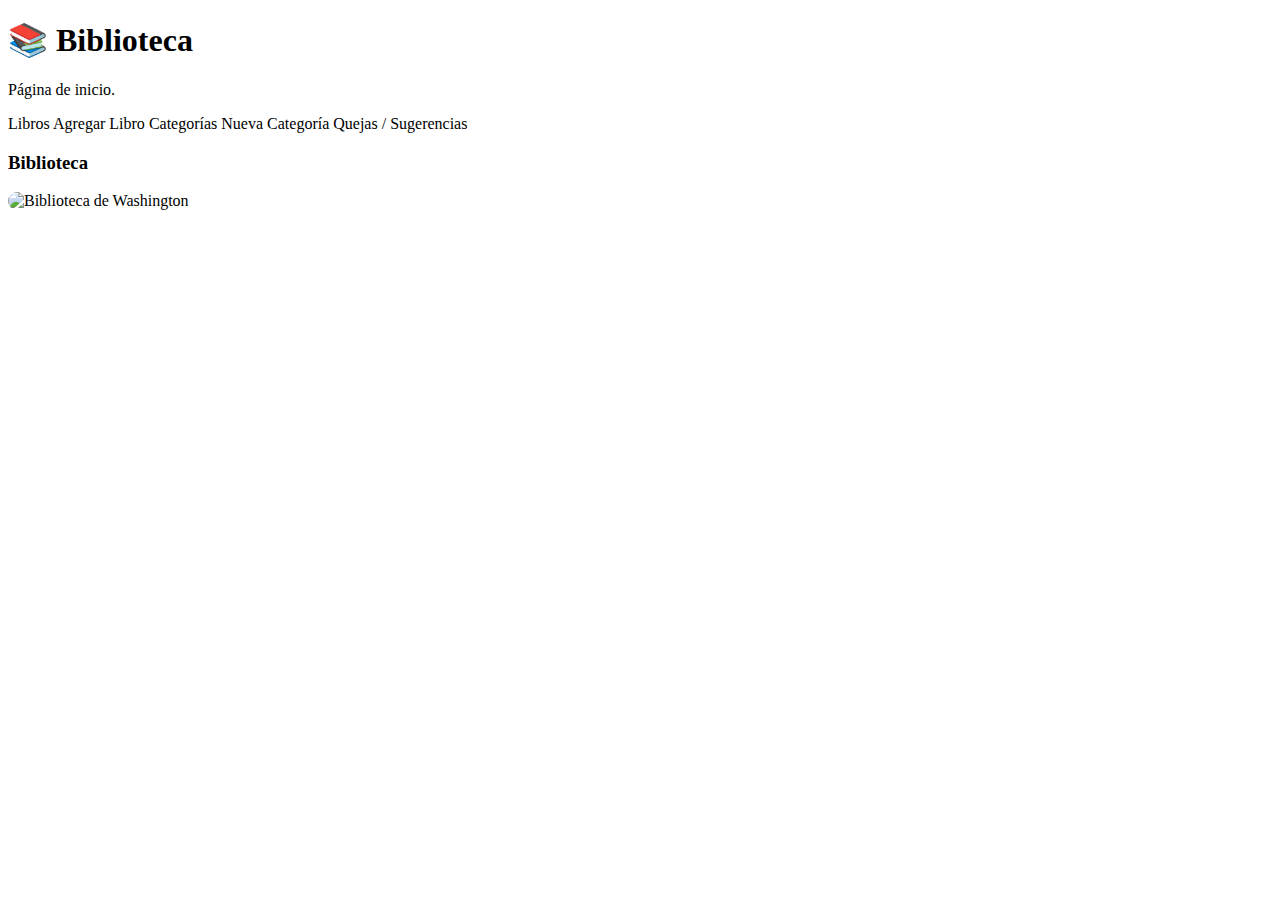
<file: Biblioteca/src/main/resources/templates/index.html>
<!DOCTYPE html>
<html xmlns:th="http://www.thymeleaf.org" lang="es">
    <head>
        <meta charset="UTF-8">
        <title>Biblioteca</title>
        <link rel="stylesheet" th:href="@{/estilos.css}">
    </head>
    <body>
        <div class="container">
            <h1>📚 Biblioteca</h1>
            <p>Página de inicio.</p>

            <nav style="margin: 10px 0">
                <a class="btn" th:href="@{/libros}">Libros</a>
                <a class="btn btn-primary" th:href="@{/libros/nuevo}">Agregar Libro</a>
                <a class="btn" th:href="@{/categorias}">Categorías</a>
                <a class="btn" th:href="@{/categorias/nueva}">Nueva Categoría</a>
                <a class="btn" th:href="@{/quejas/nueva}">Quejas / Sugerencias</a>
            </nav>

            <div class="card">
                <h3>Biblioteca</h3>
                <img th:src="@{/imagen/imagen.jpg}"
                     alt="Biblioteca de Washington"
                     style="width:100%;height:auto;border-radius:12px;display:block">
            </div>
        </div>
</body>
</html>
</file>
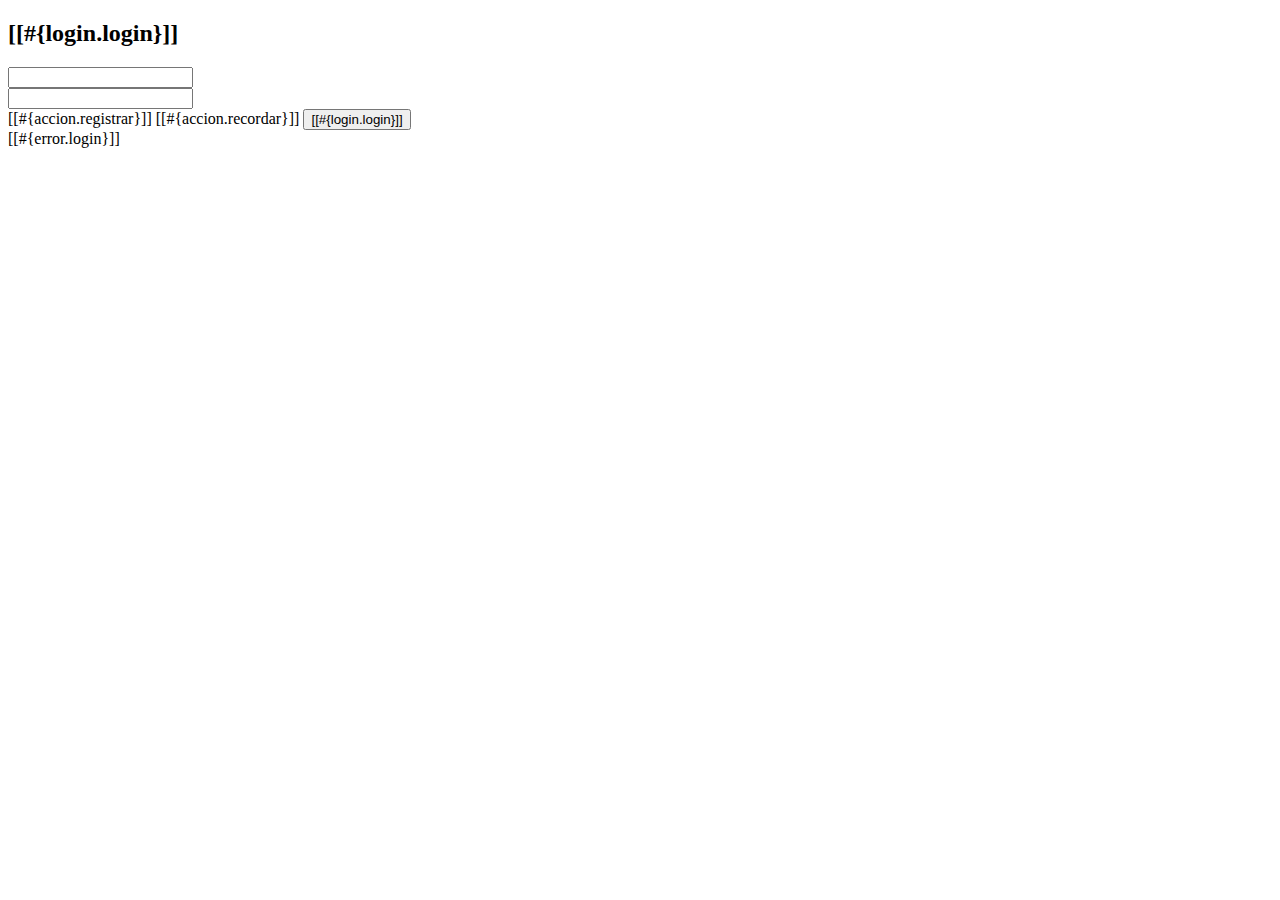
<file: rvillafuerte-tienda/src/main/resources/templates/login.html>
<!DOCTYPE html>
<html xmlns="http://www.w3.org/1999/xhtml"
      xmlns:th="http://www.thymeleaf.org"
      xmlns:sec="http://www.thymeleaf.org/thymeleaf-extras-springsecurity6">
    <head th:replace="~{general/fragmentos :: head}"/>
    <body>
        <header th:replace="~{general/fragmentos :: header}"/>
        <div class="row my-5">
            <div class="col-md-4 offset-md-4">
                <div class="card">
                    <div class="card-header bg-success text-white text-center">
                        <h2>[[#{login.login}]]</h2>
                    </div>
                    <div class="card-body">
                        <form method="POST" th:action="@{/login}">
                            <!-- Formulario y campos -->
                            <div class="row my-3">
                                <label for="username" class="col-md-1 my-auto"><i class="fas fa-user-lock"></i></label>
                                <div class="col-md-11 my-auto">
                                    <input class="form-control" id="username" type="text" name="username" th:placeholder="#{login.username}"/>
                                </div>
                            </div>
                            <div class="row my-3">
                                <label for="password" class="col-md-1 my-auto"><i class="fas fa-key"></i></label>
                                <div class="col-md-11 my-auto">
                                    <input class="form-control" id="password" type="password" name="password" th:placeholder="#{login.password}"/>
                                </div>
                            </div>                            
                            <!-- Botones y enlaces -->
                            <div class="d-flex justify-content-around mt-4">
                                <!-- Enlace de registro (con estilo de botón) -->
                                <a th:href="@{/registro/nuevo}" class="btn btn-primary"><i class="fas fa-user-plus"></i> [[#{accion.registrar}]]</a>                                
                                <!-- Enlace para recordar contraseña -->
                                <a th:href="@{/registro/recordar}" class="btn btn-info"><i class="fas fa-envelope"></i> [[#{accion.recordar}]]</a>                                
                                <!-- Botón para enviar el formulario -->
                                <button class="btn btn-success" type="submit"><i class="fas fa-sign-in-alt"></i> [[#{login.login}]]</button>
                            </div>
                        </form>
                    </div>
                </div>
                <!-- Manejo de Errores -->
                <div th:if="${param.error != null}" class="alert alert-danger mt-3 text-center" role="alert">
                    [[#{error.login}]]
                </div>
            </div>
        </div>
        <footer th:replace="~{general/fragmentos :: footer}"/>
    </body>
</html>
</file>
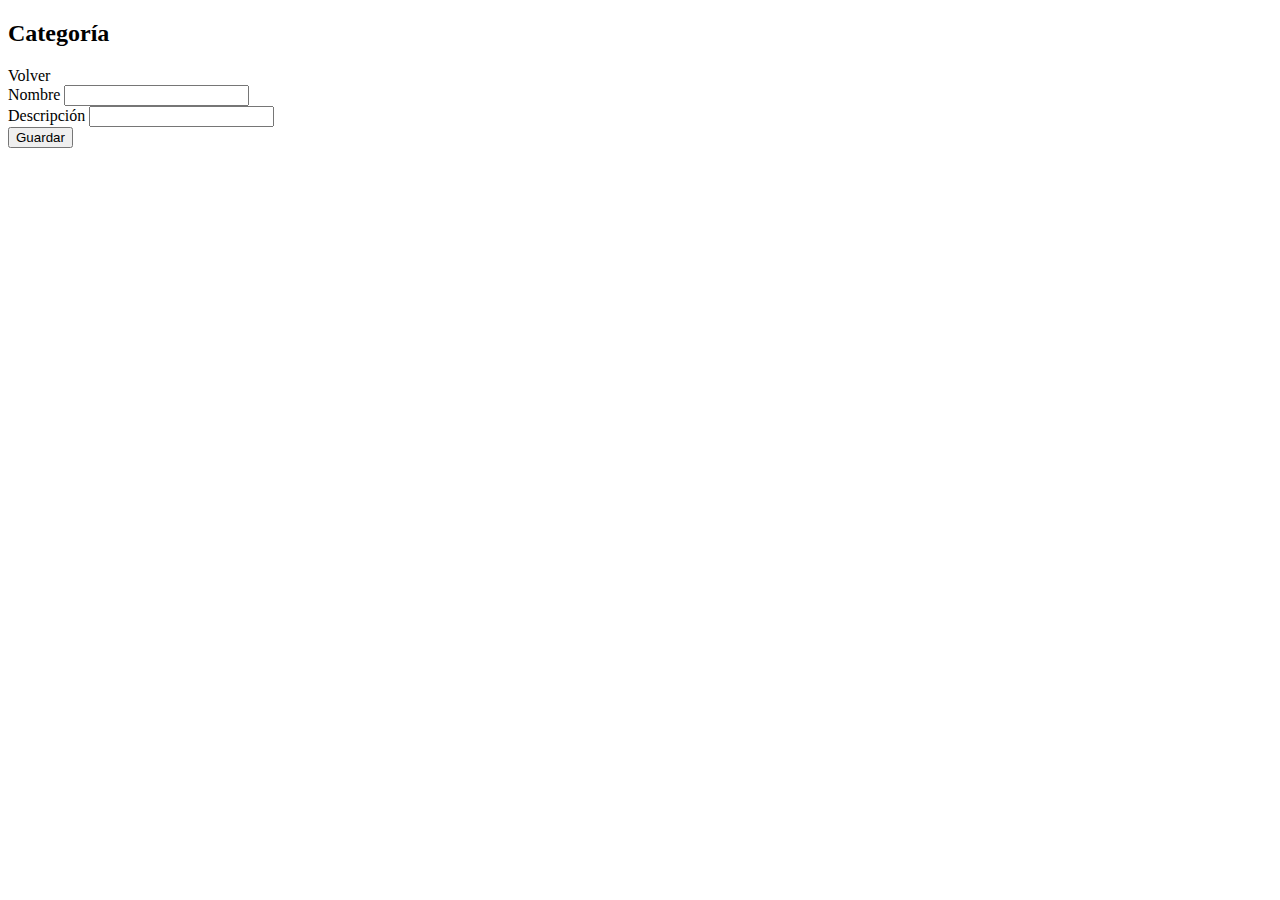
<file: Biblioteca/src/main/resources/templates/categoria/form.html>
<!DOCTYPE html>
<html xmlns:th="http://www.thymeleaf.org" lang="es">
<head>
  <meta charset="UTF-8">
  <title th:text="${categoria.id} != null ? 'Editar Categoría' : 'Nueva Categoría'">Categoría</title>
  <link rel="stylesheet" th:href="@{/estilos.css}">
</head>
<body>
<div class="container card">
  <h2 th:text="${categoria.id} != null ? 'Editar Categoría' : 'Nueva Categoría'">Categoría</h2>
  <a class="btn" th:href="@{/categorias}">Volver</a>

  <form th:action="@{/categorias}" th:object="${categoria}" method="post">
    <input type="hidden" th:if="*{id}" th:field="*{id}" />

    <div>
      <label>Nombre</label>
      <input type="text" th:field="*{nombre}" required />
      <div class="error" th:if="${#fields.hasErrors('nombre')}" th:errors="*{nombre}"></div>
    </div>

    <div>
      <label>Descripción</label>
      <input type="text" th:field="*{descripcion}" />
    </div>

    <div class="form-actions">
      <button class="btn btn-primary" type="submit">Guardar</button>
    </div>
  </form>
</div>
</body>
</html>
</file>
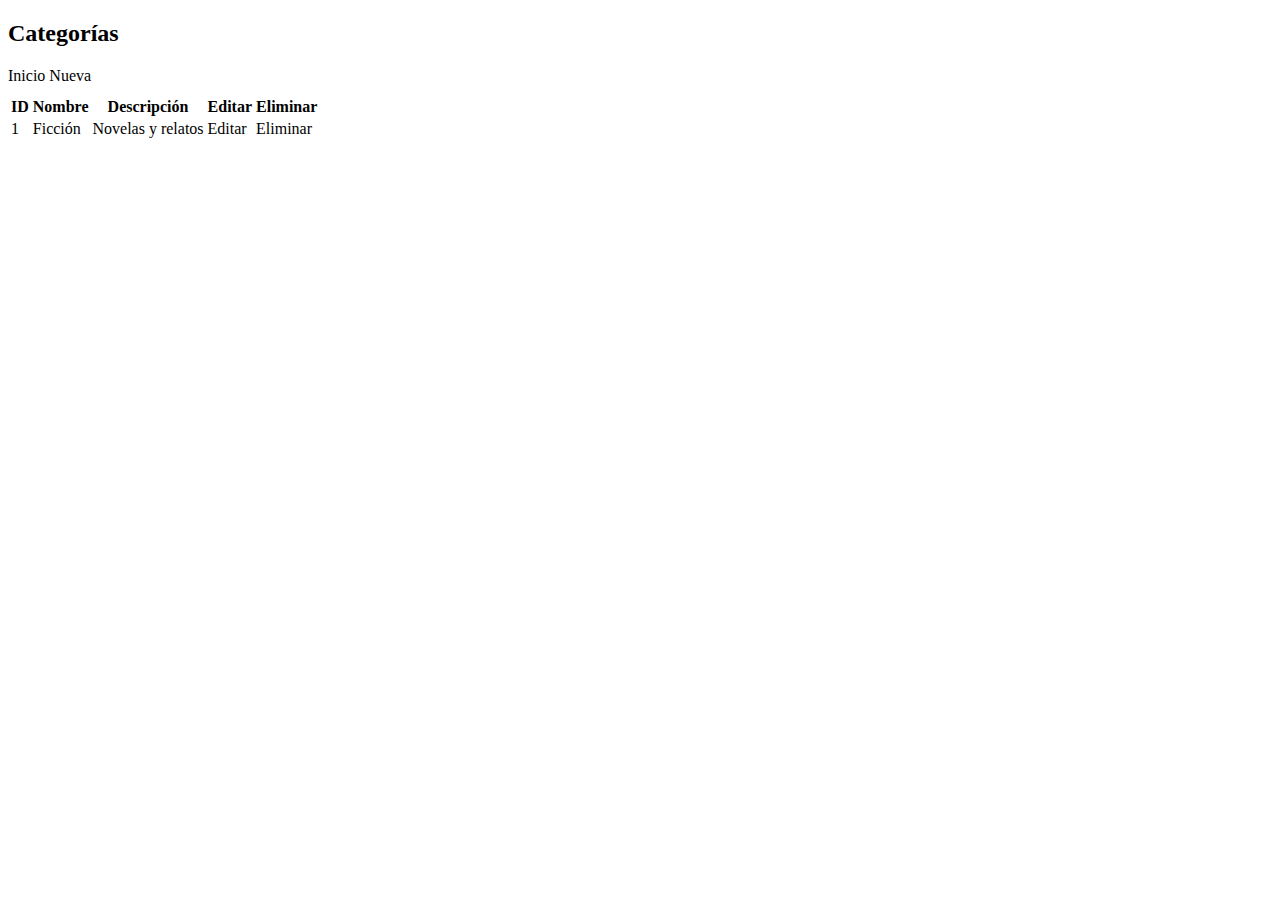
<file: Biblioteca/src/main/resources/templates/categoria/lista.html>
<!DOCTYPE html>
<html xmlns:th="http://www.thymeleaf.org" lang="es">
<head>
  <meta charset="UTF-8">
  <title>Categorías</title>
  <link rel="stylesheet" th:href="@{/estilos.css}">
</head>
<body>
<div class="container">
  <h2>Categorías</h2>

  <div style="margin:10px 0">
    <a class="btn" th:href="@{/}">Inicio</a>
    <a class="btn btn-primary" th:href="@{/categorias/nueva}">Nueva</a>
  </div>

  <table>
    <thead>
      <tr><th>ID</th><th>Nombre</th><th>Descripción</th><th>Editar</th><th>Eliminar</th></tr>
    </thead>
    <tbody class="table-actions">
      <tr th:each="c : ${lista}">
        <td th:text="${c.id}">1</td>
        <td th:text="${c.nombre}">Ficción</td>
        <td th:text="${c.descripcion}">Novelas y relatos</td>
        <td><a class="btn" th:href="@{'/categorias/editar/' + ${c.id}}">Editar</a></td>
        <td><a class="btn btn-danger" th:href="@{'/categorias/eliminar/' + ${c.id}}"
               onclick="return confirm('¿Eliminar categoría?')">Eliminar</a></td>
      </tr>
    </tbody>
  </table>
</div>
</body>
</html>
</file>
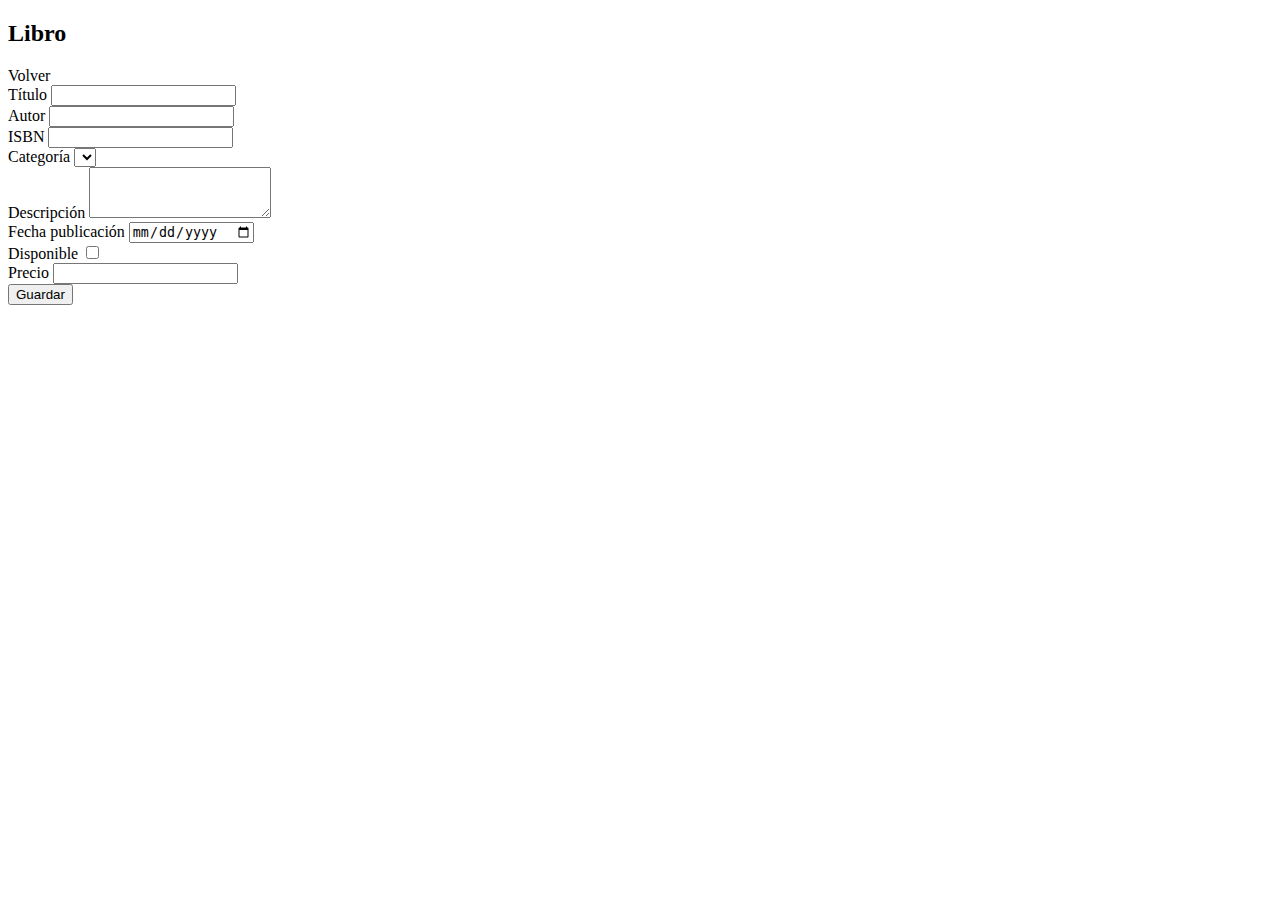
<file: Biblioteca/src/main/resources/templates/libro/form.html>
<!DOCTYPE html>
<html xmlns:th="http://www.thymeleaf.org" lang="es">
<head>
  <meta charset="UTF-8">
  <title th:text="${libro.id} != null ? 'Editar Libro' : 'Nuevo Libro'">Libro</title>
  <link rel="stylesheet" th:href="@{/estilos.css}">
</head>
<body>
<div class="container card">
  <h2 th:text="${libro.id} != null ? 'Editar Libro' : 'Nuevo Libro'">Libro</h2>
  <a class="btn" th:href="@{/libros}">Volver</a>

  <form th:action="@{/libros}" th:object="${libro}" method="post">
    <input type="hidden" th:if="*{id}" th:field="*{id}" />

    <div>
      <label>Título</label>
      <input type="text" th:field="*{titulo}" required />
      <div class="error" th:if="${#fields.hasErrors('titulo')}" th:errors="*{titulo}"></div>
    </div>

    <div class="row">
      <div>
        <label>Autor</label>
        <input type="text" th:field="*{autor}" required />
        <div class="error" th:if="${#fields.hasErrors('autor')}" th:errors="*{autor}"></div>
      </div>
      <div>
        <label>ISBN</label>
        <input type="text" th:field="*{isbn}" />
      </div>
    </div>

    <div>
      <label>Categoría</label>
      <!-- Bind por ID para evitar convertidores -->
      <select th:field="*{categoria.id}" required>
        <option th:each="c : ${categorias}" th:value="${c.id}" th:text="${c.nombre}"></option>
      </select>
      <div class="error" th:if="${#fields.hasErrors('categoria')}" th:errors="*{categoria}"></div>
    </div>

    <div>
      <label>Descripción</label>
      <textarea th:field="*{descripcion}" rows="3"></textarea>
    </div>

    <div class="row">
      <div>
        <label>Fecha publicación</label>
        <input type="date" th:field="*{fechaPublicacion}" />
      </div>
      <div>
        <label>Disponible</label>
        <input type="checkbox" th:field="*{disponible}" />
      </div>
    </div>

    <div>
      <label>Precio</label>
      <input type="number" th:field="*{precio}" step="0.01" min="0" />
      <div class="error" th:if="${#fields.hasErrors('precio')}" th:errors="*{precio}"></div>
    </div>

    <div class="form-actions">
      <button class="btn btn-primary" type="submit">Guardar</button>
    </div>
  </form>
</div>
</body>
</html>
</file>
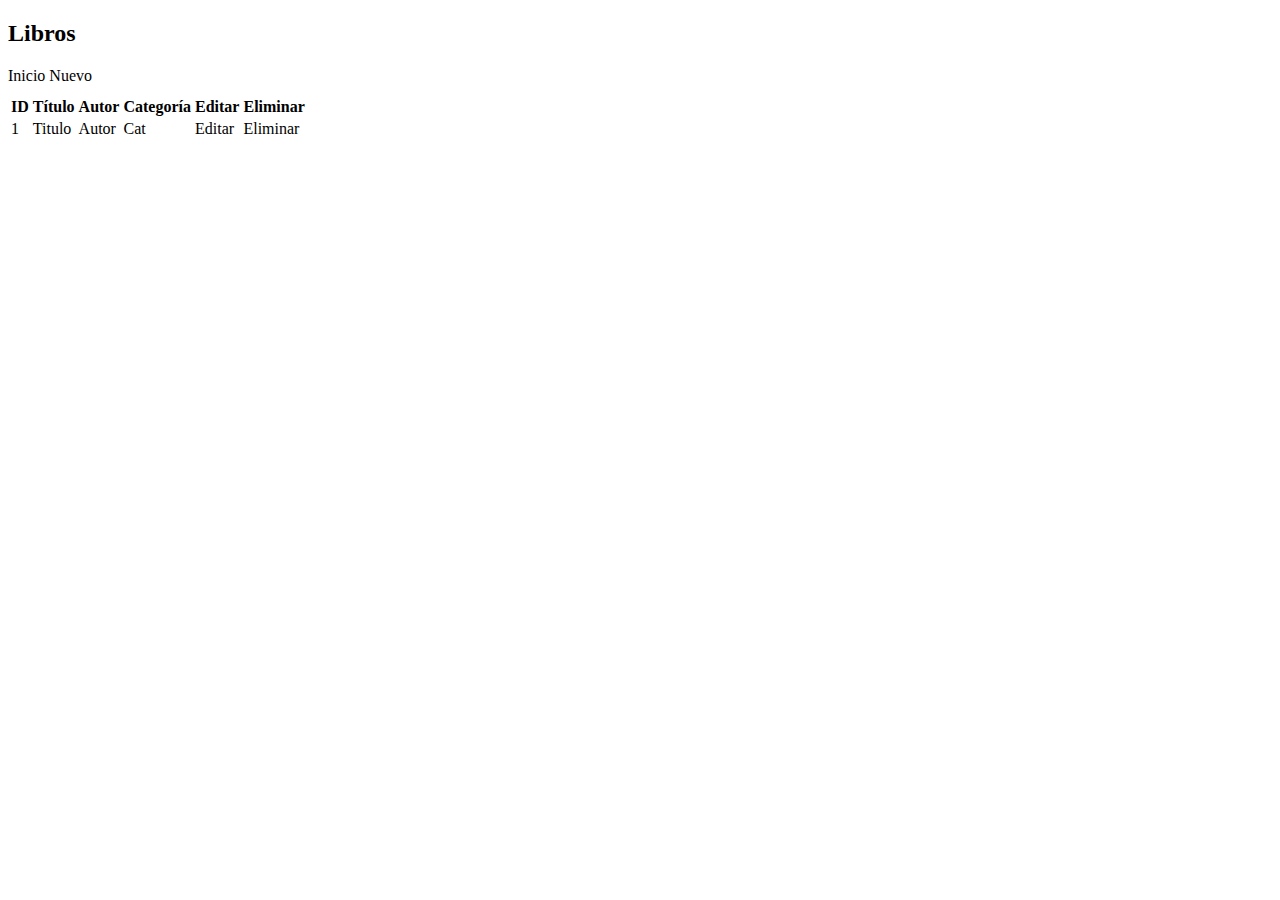
<file: Biblioteca/src/main/resources/templates/libro/lista.html>
<!DOCTYPE html>
<html xmlns:th="http://www.thymeleaf.org" lang="es">
<head>
  <meta charset="UTF-8">
  <title>Libros</title>
  <link rel="stylesheet" th:href="@{/estilos.css}">
</head>
<body>
<div class="container">
  <h2>Libros</h2>

  <div style="margin:10px 0">
    <a class="btn" th:href="@{/}">Inicio</a>
    <a class="btn btn-primary" th:href="@{/libros/nuevo}">Nuevo</a>
  </div>

  <table>
    <thead>
      <tr>
        <th>ID</th><th>Título</th><th>Autor</th><th>Categoría</th><th>Editar</th><th>Eliminar</th>
      </tr>
    </thead>
    <tbody class="table-actions">
      <tr th:each="l : ${lista}">
        <td th:text="${l.id}">1</td>
        <td th:text="${l.titulo}">Titulo</td>
        <td th:text="${l.autor}">Autor</td>
        <td th:text="${l.categoria != null ? l.categoria.nombre : '—'}">Cat</td>
        <td><a class="btn" th:href="@{'/libros/editar/' + ${l.id}}">Editar</a></td>
        <td><a class="btn btn-danger" th:href="@{'/libros/eliminar/' + ${l.id}}"
               onclick="return confirm('¿Eliminar?')">Eliminar</a></td>
      </tr>
    </tbody>
  </table>
</div>
</body>
</html>
</file>
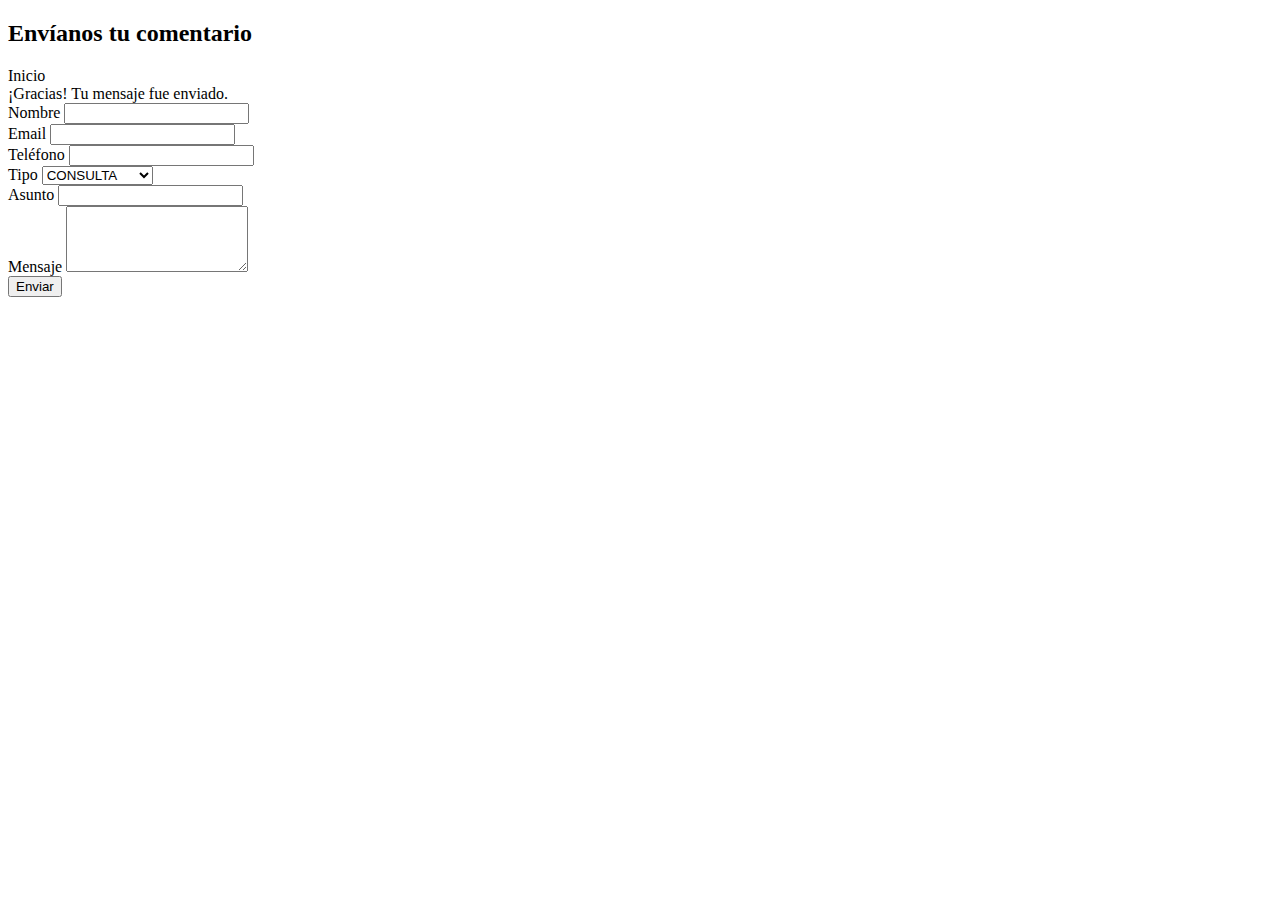
<file: Biblioteca/src/main/resources/templates/queja/form.html>
<!DOCTYPE html>
<html xmlns:th="http://www.thymeleaf.org" lang="es">
<head>
  <meta charset="UTF-8">
  <title>Quejas / Sugerencias</title>
  <link rel="stylesheet" th:href="@{/estilos.css}">
</head>
<body>
<div class="container card">
  <h2>Envíanos tu comentario</h2>
  <a class="btn" th:href="@{/}">Inicio</a>

  <div th:if="${ok}" class="alert alert-ok">¡Gracias! Tu mensaje fue enviado.</div>

  <form th:action="@{/quejas}" th:object="${queja}" method="post">
    <div class="row">
      <div>
        <label>Nombre</label>
        <input type="text" th:field="*{nombreCliente}" />
      </div>
      <div>
        <label>Email</label>
        <input type="email" th:field="*{email}" />
      </div>
    </div>

    <div class="row">
      <div>
        <label>Teléfono</label>
        <input type="text" th:field="*{telefono}" />
      </div>
      <div>
        <label>Tipo</label>
        <select th:field="*{tipo}" required>
          <option value="CONSULTA">CONSULTA</option>
          <option value="SUGERENCIA">SUGERENCIA</option>
          <option value="QUEJA">QUEJA</option>
        </select>
      </div>
    </div>

    <div>
      <label>Asunto</label>
      <input type="text" th:field="*{asunto}" />
    </div>

    <div>
      <label>Mensaje</label>
      <textarea th:field="*{mensaje}" rows="4" required></textarea>
    </div>

    <div class="form-actions">
      <button class="btn btn-primary" type="submit">Enviar</button>
    </div>
  </form>
</div>
</body>
</html>
</file>
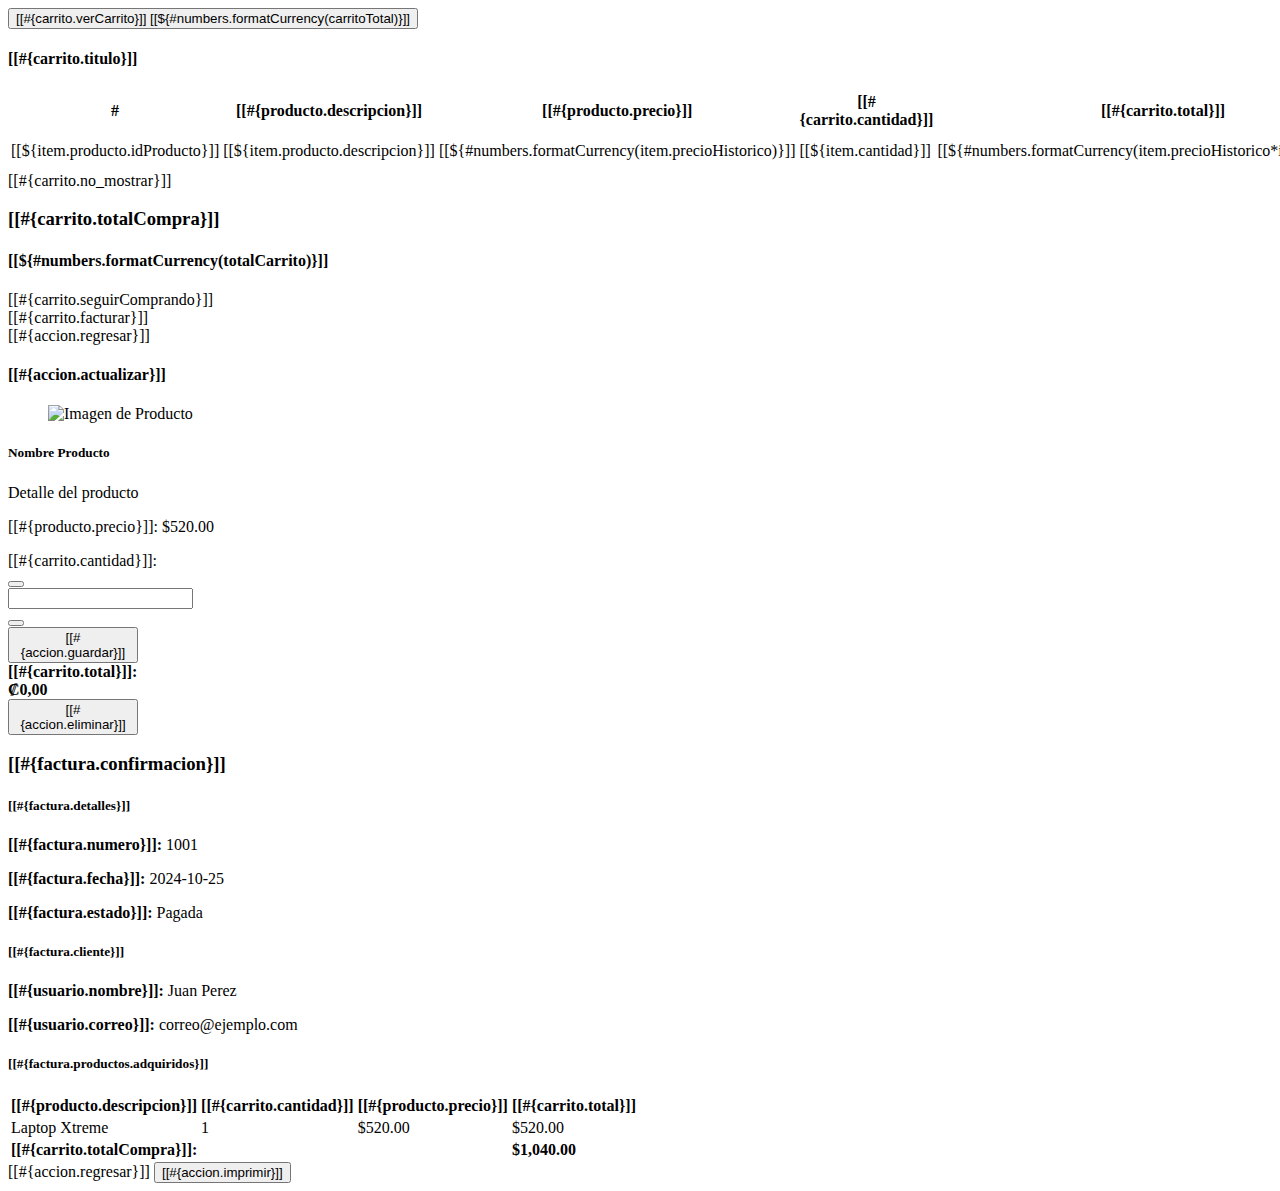
<file: rvillafuerte-tienda/src/main/resources/templates/carrito/fragmentos.html>
<!DOCTYPE html>
<html xmlns:th="http://www.thymeleaf.org"
      xmlns="http://www.w3.org/1999/xhtml"
      xmlns:sec="http://thymeleaf.org/extras/spring-security">
    <head th:replace="~{layout/plantilla :: head}">
        <title>TechShop</title>
    </head>
    <body>       

        <div th:fragment="verCarrito" th:unless="${#lists.isEmpty(listaItems)}">            
            <form action="/carrito/listado">
                <button
                    type="submit"
                    class="btn btn-primary">
                    <i class="fas fa-cart-plus"></i>
                    [[#{carrito.verCarrito}]] [[${#numbers.formatCurrency(carritoTotal)}]]
                </button>
            </form>
        </div>     

        <section th:fragment="listadoCarrito" id="items">          
            <div class="row p-5">
                <div class="col-md-9">
                    <div class="card">
                        <div class="card-header">
                            <h4>[[#{carrito.titulo}]]</h4>
                        </div>
                        <div th:if="${carritoItems != null and !carritoItems.empty}">
                            <table class="table table-stryped">
                                <thead class="thead-dark">
                                    <tr>
                                        <th>#</th>
                                        <th>[[#{producto.descripcion}]]</th>
                                        <th>[[#{producto.precio}]]</th>
                                        <th>[[#{carrito.cantidad}]]</th>
                                        <th>[[#{carrito.total}]]</th>
                                        <th></th>
                                        <th></th>
                                    </tr>
                                </thead>
                                <tbody>
                                    <tr th:each="item : ${carritoItems}">
                                        <td>[[${item.producto.idProducto}]]</td>
                                        <td>[[${item.producto.descripcion}]]</td>
                                        
                                        <td class="text-end">[[${#numbers.formatCurrency(item.precioHistorico)}]]</td>
                                        <td class="text-center">[[${item.cantidad}]]</td>
                                        <td class="text-center">[[${#numbers.formatCurrency(item.precioHistorico*item.cantidad)}]]</td>
                                        <td>
                                            <form th:action="@{/carrito/eliminar/}+${item.producto.idProducto}" method="post" class="d-inline">
                                                <button type="submit" class="btn btn-danger">
                                                    <i class='fas fa-trash'></i> [[#{accion.eliminar}]]
                                                </button>
                                            </form>
                                        </td>
                                        <td>
                                            <a th:href="@{/carrito/modificar/}+${item.producto.idProducto}"
                                               class="btn btn-warning">
                                                <i class='fas fa-pencil'></i> [[#{accion.actualizar}]]
                                            </a>
                                        </td>
                                    </tr>
                                </tbody>
                            </table>
                        </div>
                        <div class="text-center p-2" th:if="${carritoItems== null or carritoItems.empty}">
                            [[#{carrito.no_mostrar}]]
                        </div>
                    </div>
                </div>
                <div class="col-md-3">
                    <div class="card text-center bg-primary text-white mb-3">
                        <div class="card-body">
                            <h3>[[#{carrito.totalCompra}]]</h3>
                            <h4 class="fs-4">
                                [[${#numbers.formatCurrency(totalCarrito)}]]
                            </h4>
                        </div>
                    </div>
                    <div class="card text-center bg-success text-white mb-3">
                        <div class="card-body">
                            <a th:href="@{/}"
                               class="btn btn-success">
                                <i class='fas fa-reply'></i> [[#{carrito.seguirComprando}]]
                            </a>
                        </div>
                    </div>
                    <div class="card text-center bg-info text-white mb-3">
                        <div class="card-body">
                            <a th:href="@{/facturar/carrito}"
                               class="btn btn-info">
                                <i class='fas fa-fordward'></i> [[#{carrito.facturar}]]
                            </a>
                        </div>
                    </div> 
                </div>
            </div>            
        </section>

        <section th:fragment="modificaItem" class="container py-4">
            <div class="row mb-3">
                <div class="col-12">
                    <a th:href="@{/carrito/listado}" class="btn btn-primary">
                        <i class='fas fa-reply'></i> [[#{accion.regresar}]]
                    </a>
                </div>
            </div>

            <div class="card shadow-lg mx-auto" style="max-width: 800px;">
                <div class="card-body">
                    <h4 class="card-title mb-4">[[#{accion.actualizar}]]</h4>
                    <div class="row align-items-center">
                        <div class="col-md-4 text-center mb-3 mb-md-0">
                            <figure>
                                <img th:src="@{${item.producto.rutaImagen}}" 
                                     width="150" 
                                     alt="Imagen de Producto" 
                                     class="rounded shadow-sm"/>
                            </figure>
                        </div>
                        <div class="col-md-8">
                            <h5 class="font-weight-bold" th:text="${item.producto.descripcion}">Nombre Producto</h5>
                            <p class="text-muted small mb-1" th:text="${item.producto.detalle}">Detalle del producto</p>
                            <p class="text-info mb-3">
                                [[#{producto.precio}]]: 
                                <span th:text="${#numbers.formatCurrency(item.precioHistorico)}">$520.00</span>
                                <span id="precioUnitario" 
                                      th:data-precio="${item.precioHistorico}" 
                                      style="display: none;">
                                </span>
                            </p>
                            <form th:action="@{/carrito/actualizar}"
                                  method="post"
                                  th:object="${item}"
                                  class="form-inline mb-4">
                                <input type="hidden" name="idProducto" th:field="*{producto.idProducto}"/>
                                <label class="mr-2">[[#{carrito.cantidad}]]:</label>
                                <div class="input-group input-group-sm mr-4" style="width: 130px;">
                                    <div class="input-group-prepend">
                                        <button type="button" class="btn btn-outline-secondary btn-sm" 
                                                onclick="ajustarCantidad(this, -1)">
                                            <i class="fas fa-minus"></i>
                                        </button>
                                    </div>
                                    <input type="number" 
                                           name="cantidad" 
                                           th:field="*{cantidad}" 
                                           min='1' 
                                           th:max="${item.producto.existencias}"
                                           id="cantidadInput"
                                           class="form-control text-center"
                                           onchange="calcularSubtotalItem()" /> <div class="input-group-append"/>
                                    <button type="button" class="btn btn-outline-secondary btn-sm"
                                            onclick="ajustarCantidad(this, 1)">
                                        <i class="fas fa-plus"></i>
                                    </button>
                                </div>                        
                                <button class="btn btn-success btn-sm" type="submit" name="guardar">
                                    <i class='fas fa-save'></i> [[#{accion.guardar}]]
                                </button>
                            </form>
                            <div class="alert alert-light text-right mb-4">
                                <strong class="h5">[[#{carrito.total}]]: 
                                    <span id="subtotalItemDisplay"
                                          th:with="subtotal=${item.precioHistorico} * ${item.cantidad}"
                                          th:text="${#numbers.formatCurrency(subtotal)}" 
                                          class="text-success">$1,040.00</span>
                                </strong>
                            </div>
                            <div class="text-right">
                                <form th:action="@{/carrito/eliminar/}+${item.producto.idProducto}" 
                                      method="post"
                                      style="display: inline;">
                                    <button type="submit" 
                                            class="btn btn-outline-danger btn-sm"
                                            onclick="return confirm('¿Está seguro de que desea eliminar este producto del carrito?');">
                                        <i class='fas fa-trash'></i> [[#{accion.eliminar}]]
                                    </button>
                                </form>
                            </div>
                        </div>
                    </div>
                </div>
            </div>

            <script>
                // 💡 Función básica para manejar el Stepper UI (requiere jQuery si usas Thymeleaf)
                function ajustarCantidad(button, delta) {
                    var input = $(button).closest('.input-group').find('input[type="number"]');
                    var currentValue = parseInt(input.val());
                    var minValue = parseInt(input.attr('min'));
                    var maxValue = parseInt(input.attr('max'));
                    var newValue = currentValue + delta;
                    // Limitar la cantidad
                    if (newValue >= minValue && newValue <= maxValue) {
                        input.val(newValue);
                        // 💡 SOLUCIÓN DEL PROBLEMA 2: Llamar al cálculo después de cambiar el valor
                        calcularSubtotalItem();
                    } else if (newValue < minValue) {
                        input.val(minValue);
                        calcularSubtotalItem();
                    } else if (newValue > maxValue) {
                        input.val(maxValue);
                        calcularSubtotalItem();
                    }
                    // Lógica para deshabilitar botones (opcional)
                    $(button).closest('.input-group').find('.fa-minus').closest('button').prop('disabled', input.val() <= minValue);
                    $(button).closest('.input-group').find('.fa-plus').closest('button').prop('disabled', input.val() >= maxValue);
                }
                function calcularSubtotalItem() {
                    // 1. Obtener los elementos por sus IDs
                    var cantidadInput = document.getElementById('cantidadInput');
                    // El precio se obtiene del atributo data-precio (valor numérico sin formato)
                    var precioUnitarioSpan = document.getElementById('precioUnitario');
                    var subtotalDisplay = document.getElementById('subtotalItemDisplay');

                    // Verificación de existencia de elementos
                    if (!cantidadInput || !precioUnitarioSpan || !subtotalDisplay)
                        return;

                    // 2. Leer y parsear los valores
                    var cantidad = parseInt(cantidadInput.value) || 0;
                    var precioUnitario = parseFloat(precioUnitarioSpan.dataset.precio) || 0;

                    // 3. Calcular y formatear
                    var nuevoSubtotal = cantidad * precioUnitario;

                    // 4. Actualizar la visualización del Subtotal
                    subtotalDisplay.textContent = formatAsCurrency(nuevoSubtotal);
                }
                function formatAsCurrency(number) {
                    if (isNaN(number))
                        return "$0.00";
                    return new Intl.NumberFormat('es-CR', {// Ejemplo: Español de Costa Rica
                        style: 'currency',
                        currency: 'CRC' // Ejemplo: Colon Costarricense. Cambie a 'USD', 'EUR', etc.
                    }).format(number);
                }
                window.onload = calcularSubtotalItem;
            </script>
        </section>

        <section th:fragment="detalleFactura" class="container py-5">
            <div class="card shadow-lg mx-auto" style="max-width: 900px;">
                <div class="card-header bg-success text-white">
                    <h3 class="mb-0">[[#{factura.confirmacion}]]</h3>
                    <p th:if="${mensaje}" th:text="${mensaje}" class="mb-0"></p>
                </div>

                <div class="card-body">
                    <div class="row mb-4 border-bottom pb-3">
                        <div class="col-md-6">
                            <h5>[[#{factura.detalles}]]</h5>
                            <p><strong>[[#{factura.numero}]]:</strong> <span th:text="${factura.idFactura}">1001</span></p>
                            <p><strong>[[#{factura.fecha}]]:</strong> <span th:text="${#temporals.format(factura.fecha, 'dd-MM-yyyy hh:mm')}">2024-10-25</span></p>
                            <p><strong>[[#{factura.estado}]]:</strong> <span th:text="${factura.estado.valorBD}">Pagada</span></p>
                        </div>
                        <div class="col-md-6 text-md-right">
                            <h5>[[#{factura.cliente}]]</h5>
                            <p><strong>[[#{usuario.nombre}]]:</strong> <span th:text="${factura.usuario.nombre} + ' ' + ${factura.usuario.apellidos}">Juan Perez</span></p>
                            <p><strong>[[#{usuario.correo}]]:</strong> <span th:text="${factura.usuario.correo}">correo@ejemplo.com</span></p>
                        </div>
                    </div>

                    <h5>[[#{factura.productos.adquiridos}]]</h5>
                    <div class="table-responsive mb-4">
                        <table class="table table-bordered table-striped">
                            <thead class="thead-light">
                                <tr>
                                    <th>[[#{producto.descripcion}]]</th>
                                    <th class="text-center">[[#{carrito.cantidad}]]</th>
                                    <th class="text-right">[[#{producto.precio}]]</th>
                                    <th class="text-right">[[#{carrito.total}]]</th>
                                </tr>
                            </thead>
                            <tbody>
                                <tr th:each="venta, iterStat : ${factura.ventas}">
                                    <td th:text="${venta.producto.descripcion}">Laptop Xtreme</td>
                                    <td class="text-center" th:text="${venta.cantidad}">1</td>
                                    <td class="text-end" th:text="${#numbers.formatCurrency(venta.precioHistorico)}">$520.00</td>
                                    <td class="text-end" th:with="subtotal=${venta.precioHistorico} * ${venta.cantidad}"
                                        th:text="${#numbers.formatCurrency(subtotal)}">$520.00</td>
                                </tr>
                            </tbody>
                            <tfoot>
                                <tr>
                                    <td colspan="3" class="text-end"><strong>[[#{carrito.totalCompra}]]:</strong></td>
                                    <td class="text-end text-success">
                                        <strong class="h5" th:text="${#numbers.formatCurrency(factura.total)}">$1,040.00</strong>
                                    </td>
                                </tr>
                            </tfoot>
                        </table>
                    </div>

                    <div class="text-center">
                        <a th:href="@{/}" class="btn btn-primary btn-lg d-print-none">
                            <i class='fas fa-home'></i> [[#{accion.regresar}]]
                        </a>
                        <button onclick="window.print()" class="btn btn-primary btn-lg d-print-none">
                            <i class='fas fa-print'></i> [[#{accion.imprimir}]]
                        </button>
                    </div>

                </div>
            </div>
        </section>

    </body>
</html>
</file>
